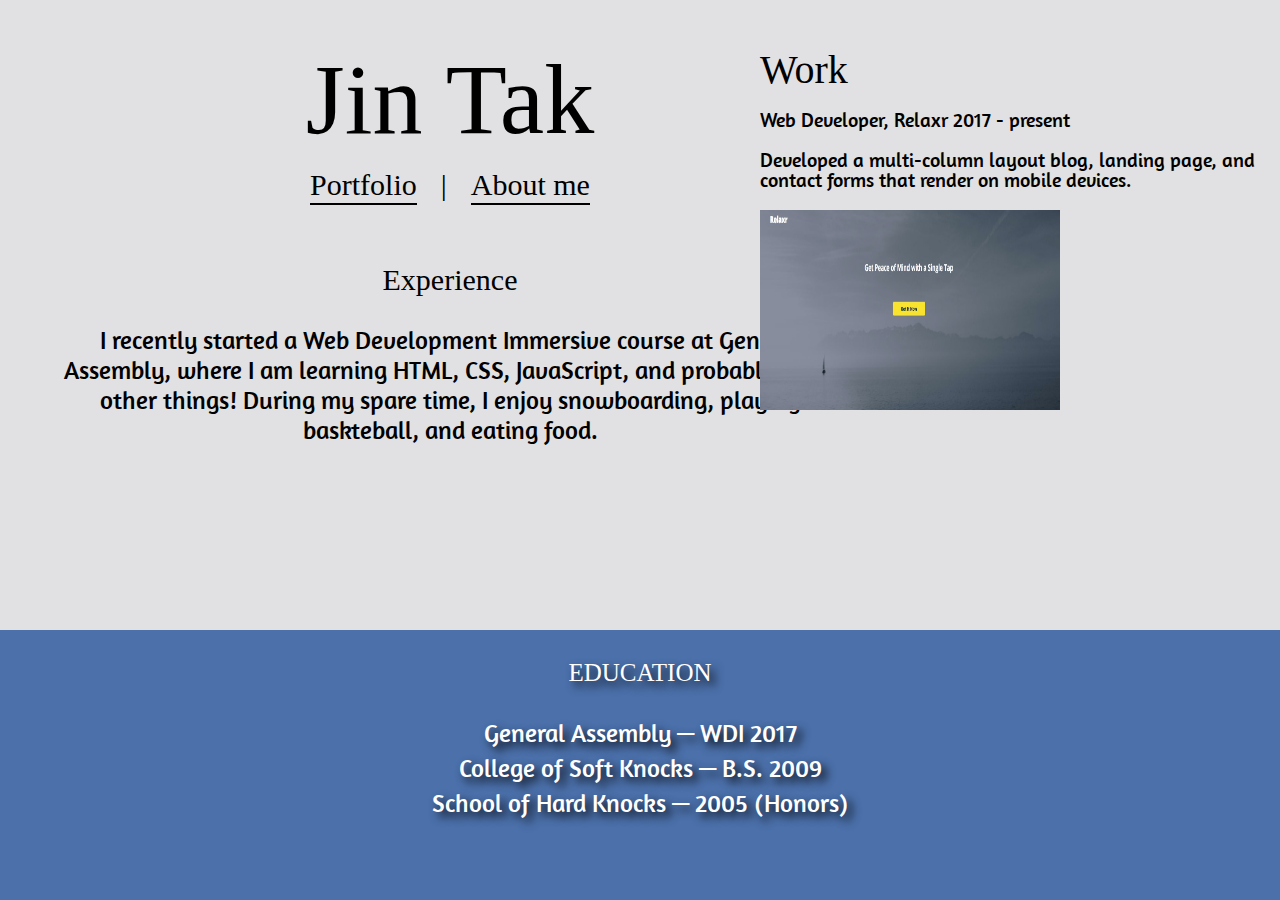
<file: index.html>
<!DOCTYPE html>
<html lang="en">
<head>
    <meta charset="UTF-8">
    <meta name="viewport" content="width=device-width, initial-scale=1.0">
    <meta http-equiv="X-UA-Compatible" content="ie=edge">
    <title>Jin's Portfolio</title>
    <link href="https://fonts.googleapis.com/css?family=Permanent+Marker|Amaranth" rel="stylesheet">

    <link rel="stylesheet" href="assets/css/reset.css">
    <link rel="stylesheet" href="assets/css/style.css">
</head>
<body>
   
    <div class="container">
            
        <div class="top">
            <div class="main">
                <h1 class="name">Jin Tak</h1>
                <a href="#" class="links"> Portfolio</a>  
                <p id="break">|</p>
                <a href="aboutMe.html" class="links">About me</a>
    
                <h2>Experience</h2>
                <p id="mainDescription">
                    I recently started a Web Development Immersive course at General Assembly, where I am learning HTML, CSS, JavaScript, and probably some other things! 
                    During my spare time, I enjoy snowboarding, playing baskteball, and eating food.
                </p>
            </div>

            <div class="work">
                <h1>Work</h1>
                <p>
                    Web Developer, Relaxr 2017 - present <br> <br>
                    Developed a multi-column layout blog, landing page, and contact forms that render on mobile devices.

                    <a href="https://github.com/JinTak/relaxr.git" target="blank"><img src="assets/images/relaxr.jpg" alt="relaxr">
                    </p> </a> 
            </div>
            
        </div>


        <div class="bottom">
            <div id="education">
                <h1>EDUCATION</h1>
                <ul>
                    <li>General Assembly — WDI 2017</li>
                    <li>College of Soft Knocks — B.S. 2009</li>
                    <li>School of Hard Knocks — 2005 (Honors)</li>
                </ul>    
                    
                    
                    
            </div>
        </div>
        <!-- <header>
            <img src="assets/images/profile-pic.jpg" alt="">
           
            <h2>I am a web developer based in Denver, Colorado</h2>
            <p>Let's build you an amazing website!</p>
        </header> -->
    </div>

</body>
</html>
</file>
<file: assets/css/style.css>
/* Global Styles */
body {
    font-family: 'Permanent Marker';
}

a{
    color: #000;
    text-decoration: none;
    transition: .2s ease-in;
}

a:hover {
    transform: scale(1.1);

}

p {
    font-size: 50px;
    color: #fff;
}

.container {
    height:100vh;
    width: 100%;
    position: relative;
}
.top {
    width: 100%;
    height: 70vh;
    background-color: #E1E0E2;
    position: absolute;
    top: 0;
    left:0;
}

.bottom {
    width: 100%;
    height: 30vh;
    background-color: #4B70AA;
    text-align: center;
    position: absolute;
    bottom: 0;
    left: 0;
}

.links {
    display: inline-block;
    font-size: 30px;
    margin-bottom: 20px;
    color: black;
    border-bottom: 2px solid black;
    padding-bottom: 3px;
}

/* Portfolio Page Styles */

.main {
    width: 800px;
    text-align: center;
    margin: 50px 0 0 50px;
}

#mainDescription {
    font-family: Amaranth;
    color: black;
    font-size: 25px;
    width: 800px;
    margin-top: 30px;
    color: black;
    line-height: 30px;
}

h2 {
    font-size: 30px;
    margin-top: 40px;
}

#education {
    width: 100%;
    font-size: 25px;
    color: white;
    margin: 30px auto;
    text-shadow: 5px 5px 10px black;
}

#education ul {
    font-family: Amaranth;
    margin-top: 30px;
    line-height: 35px;
    
}

.work {
    width: 500px;
    position: absolute;
    right: 0;
    top: 0;
    margin-top: 50px;
    margin-right: 20px;

}

.work h1 {
    font-size: 40px;
    color: black;
    margin-bottom: 20px;
    
}

.work p {
    font-size: 20px;
    color: black;
    font-family: Amaranth;
}

.work img {
    margin-top: 20px;
    height: 200px;
    width: 300px;
}

/* About Me Page Styles */
.info {
    width: 40%;
    text-align: center;
    margin: 50px 0 0 80px;
}

.name {
    font-size: 100px;
    color: #000;
    margin-bottom: 20px;
}

#profilePic {
    display: inline-block;
    position: absolute;
    right: 0; 
    top: 0;
    margin: 40px 300px 0 0;
}

#profilePic img {
    height: 350px;
    width: 300px;
    border-radius: 50%;
    border: 10px solid steelblue;

    transition: all .2s ease-in;
}

#profilePic img:hover {
    transform: scale(1.1);
    
}

#slogan {
    margin-top: 40px;
    text-shadow: 5px 5px 10px black;
}

#break {
    display: inline-block;
    font-size: 30px;
    color: black;
    margin: 0 20px;
}


#experience {
    font-size: 20px;
    font-family: Amaranth;
    color: #000;
    line-height: 30px;
    margin-top: 30px;
}

.icons {
    font-size: 55px;
    margin-top: 20px;
    margin-right: 50px;
    color: white;
    text-shadow: 5px 5px 10px black;
    cursor: pointer;
}
</file>
